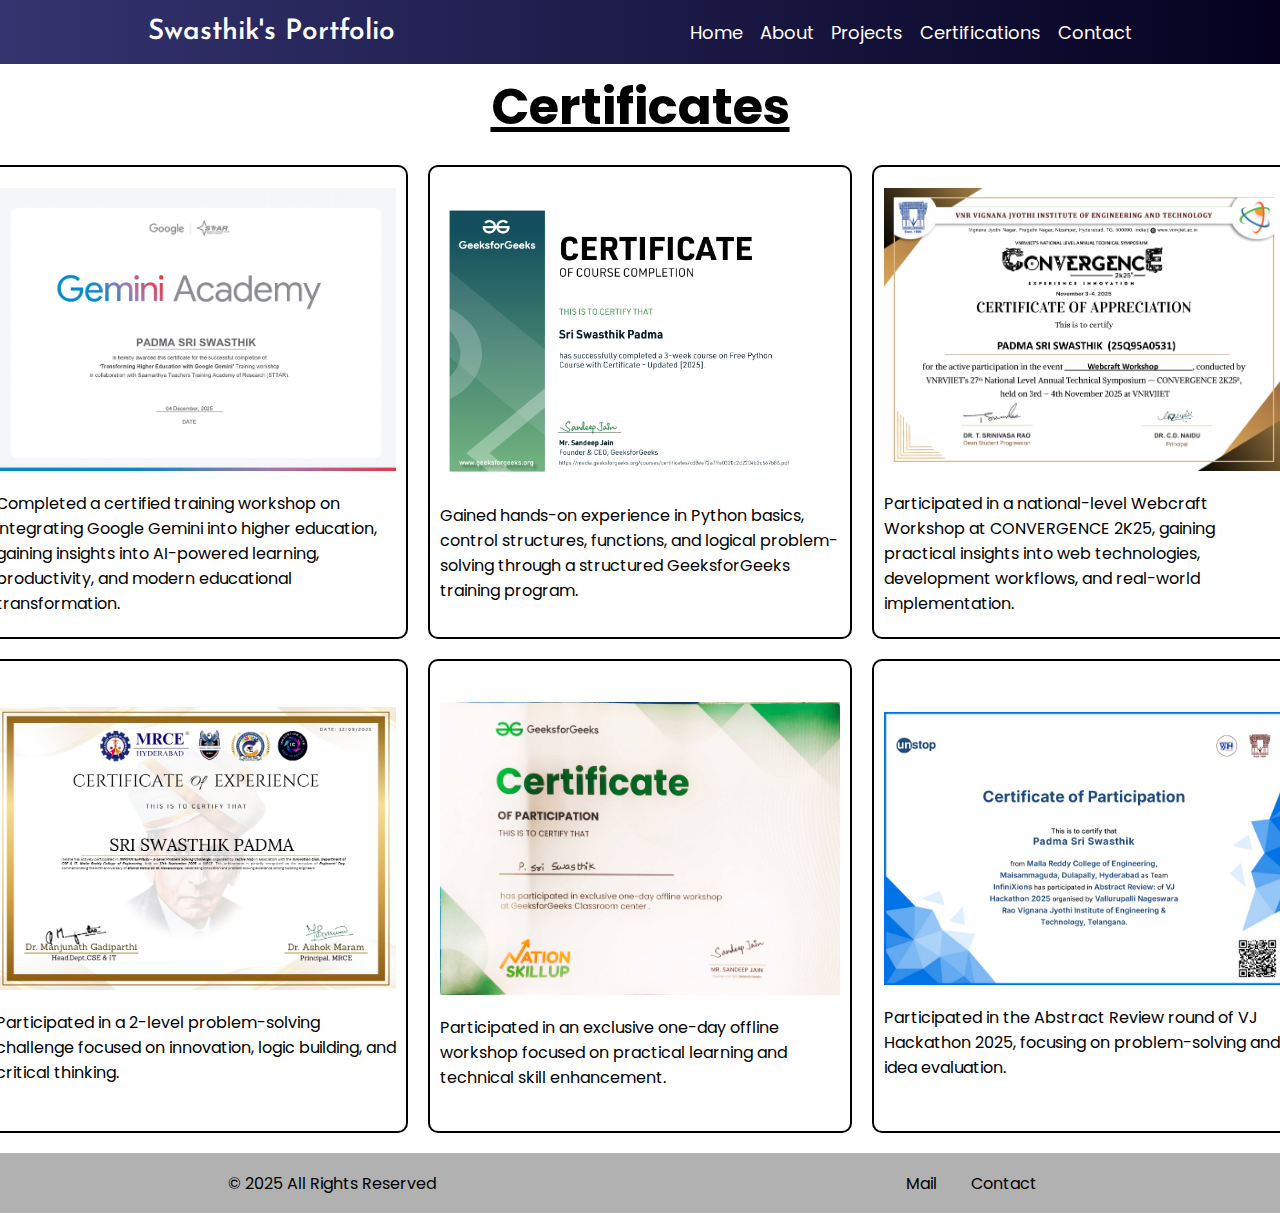
<file: certifications.html>
<!DOCTYPE html>
<html lang="en">

<head>
    <meta charset="UTF-8">
    <meta name="viewport" content="width=device-width, initial-scale=1.0">
    <title>Certifications | Swasthik's Portfolio</title>
    <link rel="stylesheet" href="certifications.css">
    <link rel="preconnect" href="https://fonts.googleapis.com">
    <link rel="preconnect" href="https://fonts.gstatic.com" crossorigin>
    <link
        href="https://fonts.googleapis.com/css2?family=Boldonse&family=Google+Sans+Code:ital,wght@0,300..800;1,300..800&family=Playwrite+AU+QLD:wght@100..400&family=Poppins:ital,wght@0,100;0,200;0,300;0,400;0,500;0,600;0,700;0,800;0,900;1,100;1,200;1,300;1,400;1,500;1,600;1,700;1,800;1,900&display=swap"
        rel="stylesheet">
    <link href="https://fonts.googleapis.com/css2?family=Josefin+Sans:ital,wght@0,100..700;1,100..700&display=swap"
        rel="stylesheet">
</head>

<body>
    <div>
        <nav>
            <div class="logo">Swasthik's Portfolio</div>
            <ul class="nav-links">
                <a href="index.html">
                    <li>Home</li>
                </a>
                <a href="about.html">
                    <li>About</li>
                </a>
                <a href="projects.html">
                    <li>Projects</li>
                </a>
                <a href="certifications.html">
                    <li>Certifications</li>
                </a>
                <a href="contact.html">
                    <li>Contact</li>
                </a>
            </ul>
        </nav>
        <main>
            <section class="certificates">
                <h2>Certificates</h2>
                <!-- <marquee behavior="scroll" direction="left"> -->
                <div class="main">
                    <div class="Gemini">
                        <img src="certificate_Padma Sri Swasthik (1)_page-0001.jpg" alt="Gemini" width="400px">
                        <div class="info-1">
                            <p>Completed a certified training workshop on integrating Google Gemini into higher
                                education, gaining insights into AI-powered learning, productivity, and modern
                                educational transformation.</p>
                        </div>
                    </div>
                    <div class="Gemini">
                        <img src="GfG Python CERTIFICATE (1)_page-0001.jpg" alt="Python" width="400px">
                        <div class="info-1">
                            <p>Gained hands-on experience in Python basics, control structures, functions, and
                                logical
                                problem-solving through a structured GeeksforGeeks training program.</p>
                        </div>
                    </div>
                    <div class="Gemini">
                        <img src="25Q95A0531_Webcraft Workshop (1)_page-0001.jpg" alt="VNR" width="400px">
                        <div class="info-1">
                            <p>Participated in a national-level Webcraft Workshop at CONVERGENCE 2K25, gaining
                                practical insights into web technologies, development workflows, and real-world
                                implementation.</p>
                        </div>
                    </div>
                </div>
                <div class="main">
                    <div class="Gemini">
                        <img src="mrce.jpg" alt="Innovex" width="400px">
                        <div class="info-1">
                            <p>Participated in a 2-level problem-solving challenge focused on innovation, logic building, and critical thinking.</p>
                        </div>
                    </div>
                    <div class="Gemini">
                        <img src="GFG_WORKSHOP (1).jpg" alt="GFG_WORKSHOP" width="400px">
                        <div class="info-1">
                            <p>Participated in an exclusive one-day offline workshop focused on practical learning and technical skill enhancement.</p>
                        </div>
                    </div>
                    <div class="Gemini">
                        <img src="VJ HACKATHON (1).jpg" alt="VNR" width="400px">
                        <div class="info-1">
                            <p>Participated in the Abstract Review round of VJ Hackathon 2025, focusing on problem-solving and idea evaluation.</p>
                        </div>
                    </div>
                </div>
            </section>
            <footer>
                <div class="footer">
                    <div class="foot-left">
                        <p>&copy; 2025 All Rights Reserved</p>
                    </div>
                    <div class="foot-right">
                        <a href="mailto:sriswasthik006@gmail.com">Mail</a>
                        <a href="tel:+91 9030172558">Contact</a>
                    </div>

                </div>
            </footer>
        </main>
</body>

</html>
</file>
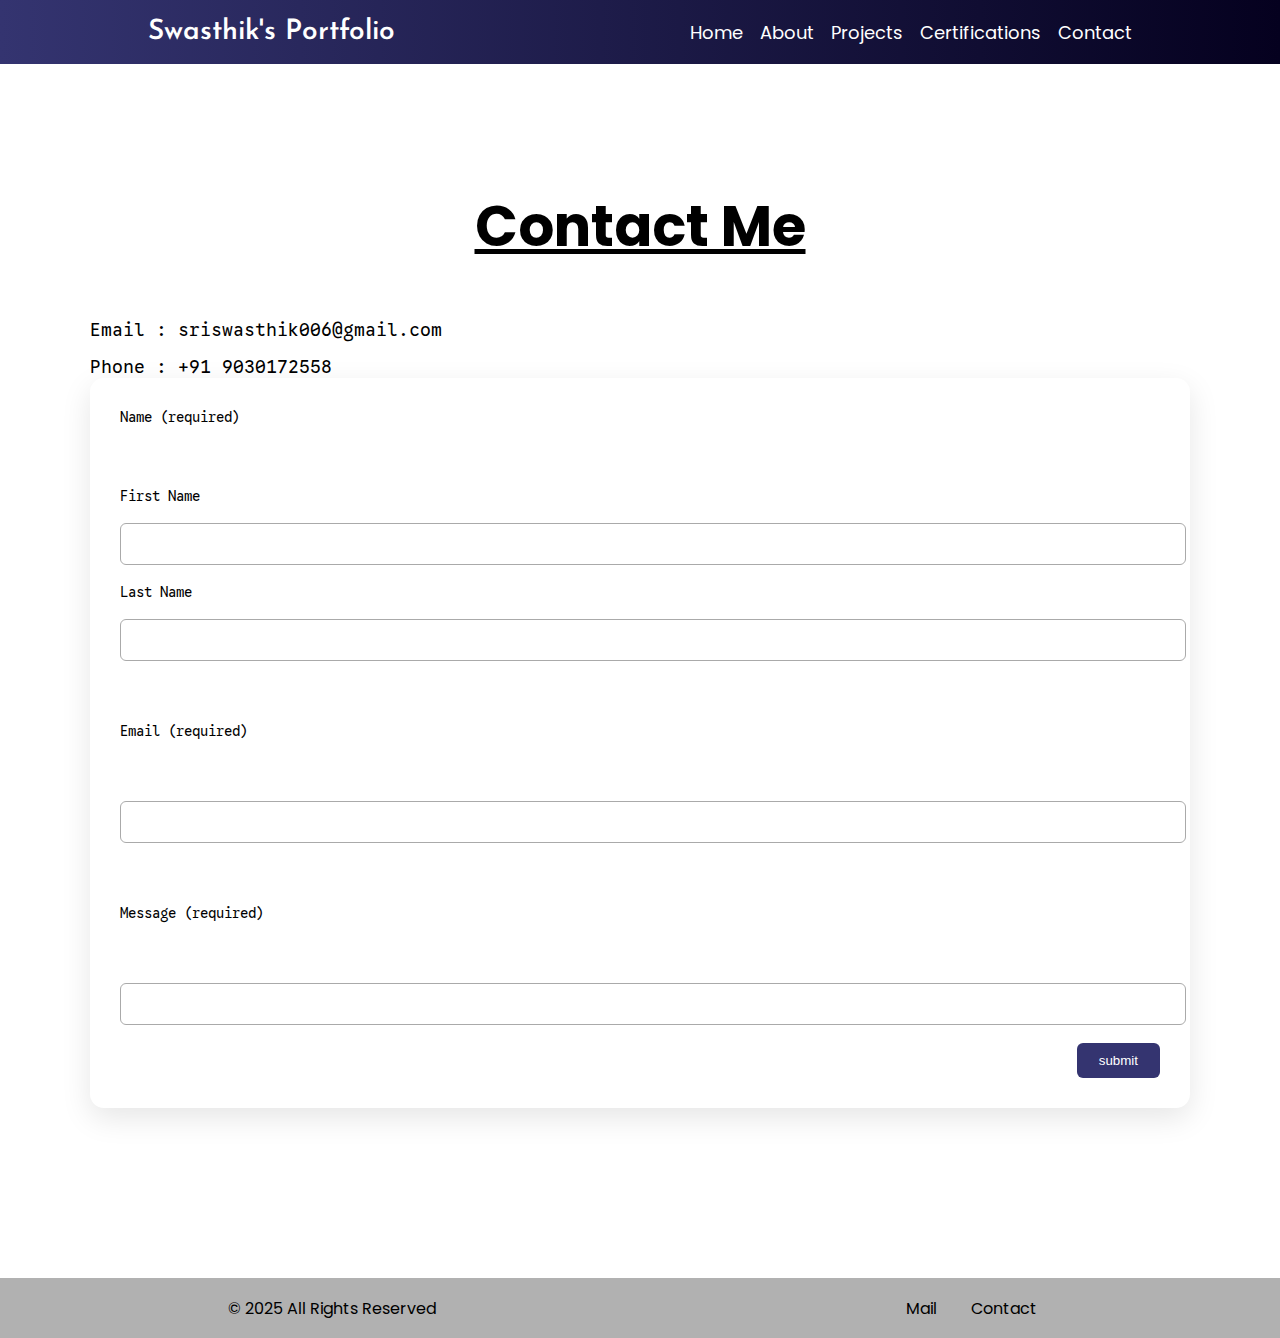
<file: contact.html>
<!DOCTYPE html>
<html lang="en">

<head>
    <meta charset="UTF-8">
    <meta name="viewport" content="width=device-width, initial-scale=1.0">
    <title>Contact | Swasthik's Portfolio</title>
    <link rel="stylesheet" href="contact.css">
    <link rel="preconnect" href="https://fonts.googleapis.com">
    <link rel="preconnect" href="https://fonts.gstatic.com" crossorigin>
    <link
        href="https://fonts.googleapis.com/css2?family=Boldonse&family=Google+Sans+Code:ital,wght@0,300..800;1,300..800&family=Playwrite+AU+QLD:wght@100..400&family=Poppins:ital,wght@0,100;0,200;0,300;0,400;0,500;0,600;0,700;0,800;0,900;1,100;1,200;1,300;1,400;1,500;1,600;1,700;1,800;1,900&display=swap"
        rel="stylesheet">
    <link href="https://fonts.googleapis.com/css2?family=Josefin+Sans:ital,wght@0,100..700;1,100..700&display=swap" rel="stylesheet">
</head>

<body>
    <div>
        <nav>
            <div class="logo">Swasthik's Portfolio</div>
            <ul class="nav-links">
                <a href="index.html">
                    <li>Home</li>
                </a>
                <a href="about.html">
                    <li>About</li>
                </a>
                <a href="projects.html">
                    <li>Projects</li>
                </a>
                <a href="certifications.html">
                    <li>Certifications</li>
                </a>
                <a href="contact.html">
                    <li>Contact</li>
                </a>
            </ul>
        </nav>
        <main>
            <div class="contact">
                <h1>Contact Me</h1>
                <div class="left">
                    <p>Email : sriswasthik006@gmail.com</p>
                    <p>Phone : +91 9030172558</p>
                </div>
                <div class="right">
                    <form action="">
                        <label for="name" class="Label1" id="name">Name (required) </label> <br>
                        <label for="name" class="Label2" id="first">First Name </label>
                        <input type="name" class="label1input">
                        <label for="name" class="Label3" id="last">Last Name </label>
                        <input type="name" class="label2input"> <br>
                        <label for="name" class="Label4" id="email">Email (required) </label><br>
                        <input type="email" class="label4input"><br>
                        <label for="name" class="Label5" id="message">Message (required) </label><br>
                        <input type="textarea" class="label5input">
                        <button>submit</button>
                    </form>
                </div>
            </div>
            <footer>
                <div class="footer">
                    <div class="foot-left">
                        <p>&copy; 2025 All Rights Reserved</p>
                    </div>
                    <div class="foot-right">
                        <a href="mailto:sriswasthik006@gmail.com">Mail</a>
                        <a href="tel:+91 9030172558">Contact</a>
                    </div>

                </div>
            </footer>
        </main>
    </div>
</body>

</html>
</file>
<file: certifications.css>
* {
    margin: 0;
    padding: 0;
    scroll-behavior: auto;

}

nav {
    display: flex;
    justify-content: space-around;
    /* background-color: rgb(23, 7, 69); */
    background-image: linear-gradient(to right, rgb(52, 52, 112), rgb(5, 1, 31));
    color: white;
    padding: 18px 0;
    font-family: "Playwrite AU QLD", cursive;
    z-index: 10;
}

.logo {
    font-family: "Josefin Sans", sans-serif;
    font-size: 28px;
    font-weight: 600;
    cursor: pointer;
}

nav ul {
    display: flex;
    gap: 17px;
    align-items: center;
}

nav ul li {
    list-style-type: none;
    font-size: 18px;
    font-family: "poppins", sans-serif;
}

.nav-links a {
    text-decoration: none;
    color: white;
    /* cursor: pointer; */
    z-index: 100;
}

.nav-links a:hover {
    color: rgb(195, 195, 195);
    transform: all 0.5s;
}

.certificates h2 {
    font-family: "poppins", sans-serif;
    font-weight: 20px;
    text-decoration: underline;
    margin-top: 5px;
    text-align: center;
    font-size: 50px;
}

.main {
    display: flex;
    justify-content: center;
    gap: 20px;
}

.Gemini {
    display: flex;
    flex-direction: column;
    border: 2px solid black;
    width: 400px;
    height: 450px;
    justify-content: center;
    align-items: center;
    padding: 10px;
    /* margin-left: 40px; */
    margin-top: 20px;
    border-radius: 10px;
}

.info-1 {
    text-align: left;
    margin-top: 20px;
    font-family: "poppins", sans-serif;
}

footer .footer {
    display: flex;
    justify-content: space-around;
    align-items: center;
    background-color: rgb(177, 177, 177);
    width: 100%;
    height: 60px;
    font-family: "poppins", sans-serif;
    margin-top: 20px;
}

.foot-right a {
    padding: 15px;
    color: black;
    text-decoration: none;
}
</file>
<file: contact.css>
* {
    margin: 0;
    padding: 0;
    scroll-behavior: auto;
}



nav {
    display: flex;
    justify-content: space-around;
    /* background-color: rgb(23, 7, 69); */
    background-image: linear-gradient(to right, rgb(52, 52, 112), rgb(5, 1, 31));
    color: white;
    padding: 18px 0;
    font-family: "Playwrite AU QLD", cursive;
    z-index: 10;
}

.logo {
    font-family: "Josefin Sans", sans-serif;
    font-size: 28px;
    font-weight: 600;
    cursor: pointer;
}

nav ul {
    display: flex;
    gap: 17px;
    align-items: center;
}

nav ul li {
    list-style-type: none;
    font-size: 18px;
    font-family: "poppins", sans-serif;
}

.nav-links a {
    text-decoration: none;
    color: white;
    /* cursor: pointer; */
    z-index: 100;
}

.nav-links a:hover {
    color: rgb(195, 195, 195);
    transform: all 0.5s;
}

/* .contact {
    display: flex;
    justify-content: center;
        font-family: "poppins", sans-serif;
    width: 1517.5px;
    height: 100vh;
    background-color: rgb(255, 255, 255);
    color: black;
} */
/* 
.contact h1 {
    position: relative;
    left: 180px;
    top: 15px;
    text-decoration: underline;
    color: rgb(0, 0, 0);
    font-size: 80px;
    padding-top: 10px;
}

.left p {
    color: rgb(0, 0, 0);
    font-family: "Google Sans Code", monospace;
    display: flex;
    position: relative;
    right: 300px;
    top: 150px;
    padding: 5px;
}

.right {
    display: flex;
    justify-content: center;
    align-items: center;
    border: 2px solid rgb(80, 80, 80);
    color: rgb(0, 0, 0);
    margin-top: 150px;
    width: 500px;
    position: relative;
    right: 200px;
}

.Label1{
        font-family: "Google Sans Code", monospace;
        position: relative;
        bottom: 12px;
        margin-left: 50px;
}
.Label2{
        font-family: "Google Sans Code", monospace;
        position: relative;
        bottom: 5px;
        margin-left: 50px;
}
.Label3{
        font-family: "Google Sans Code", monospace;
        position: relative;
        bottom: 5px;
        right: 100px;
}

.label1input{
        position: relative;
        bottom: -22px;
        right: 105px;
        /* margin-left: 50px; */
        /* width: 200px;
        height: 25px;
        border-radius: 5px;
        border: 1px solid gray;
        background-color: transparent;
} */

/*.label2input{
        position: relative;
        bottom: 4px;
        left: 260px;
        width: 200px;
        height: 25px;
        border-radius: 5px;
        border: 1px solid gray;
        background-color: transparent;
}

.Label4{
        font-family: "Google Sans Code", monospace;
        font-family: "Google Sans Code", monospace;
        position: relative;
        bottom: -2px;
        margin-left: 50px;
}

.label4input{
        position: relative;
        bottom: -10px;
        margin-left: 50px;
        width: 410px;
        height: 25px;
        border-radius: 5px;
        border: 1px solid gray;
        background-color: transparent;
}

.Label5{
        font-family: "Google Sans Code", monospace;
        position: relative;
        bottom: -25px;
        margin-left: 50px;
}

.label5input{
        position: relative;
        bottom: -32px;
        margin-left: 50px;
        width: 410px;

        height: 200px;
        border-radius: 5px;
        border: 1px solid gray;
        background-color: transparent;
}

.contact button{
        position: relative;
        bottom: -50px;
        margin-left: 350px;
        width: 100px;
        height: 30px;
        border-radius: 5px;
        border: none;
        background-color: rgb(52, 52, 112);
        color: white;
        cursor: pointer;
        right: -10px;
} */

/* -------------------------------------------------------------- */

/* CONTACT SECTION */
.contact {
    max-width: 1100px;
    margin: 80px auto;
    padding: 40px 20px;
    font-family: "Poppins", sans-serif;
}

.contact h1 {
    text-align: center;
    font-size: 56px;
    margin-bottom: 50px;
    text-decoration: underline;
}

/* GRID LAYOUT */
.contact-container {
    display: grid;
    grid-template-columns: 1fr 1.2fr;
    gap: 50px;
}

/* LEFT INFO */
.left {
    display: flex;
    flex-direction: column;
    gap: 15px;
    font-family: "Google Sans Code", monospace;
    font-size: 18px;
}

/* FORM CARD */
.right {
    background: #ffffff;
    padding: 30px;
    border-radius: 14px;
    box-shadow: 0 10px 30px rgba(0,0,0,0.1);
}

/* FORM ELEMENTS */
.right form {
    display: flex;
    flex-direction: column;
    gap: 18px;
}

.name-group {
    display: flex;
    gap: 15px;
}

.right label {
    font-family: "Google Sans Code", monospace;
    font-size: 14px;
}

.right input,
.right textarea {
    width: 100%;
    padding: 10px 12px;
    border-radius: 6px;
    border: 1px solid #aaa;
    font-family: "Poppins", sans-serif;
}

.right textarea {
    resize: none;
    height: 150px;
}

/* BUTTON */
.contact button {
    align-self: flex-end;
    padding: 10px 22px;
    background: rgb(52, 52, 112);
    color: white;
    border: none;
    border-radius: 6px;
    cursor: pointer;
    transition: 0.3s;
}

.contact button:hover {
    background: rgb(35, 35, 90);
}




footer .footer {
    display: flex;
    justify-content: space-around;
    align-items: center;
    background-color: rgb(177, 177, 177);
    width: 100%;
    height: 60px;
    font-family: "poppins", sans-serif;
    position: relative;
    top: 50px;
}

.foot-right a {
    padding: 15px;
    color: black;
    text-decoration: none;
}


@media only screen and (max-width: 950px) and (min-width: 380px) {
    nav{
        flex-direction: column;
        align-items: center;
        gap: 2px;
    }

    .contact h1{
        font-size: 50px;
        left: -155px;
    }

    .left p{
        position: relative;
        left: -470px;
        top: 100px;
        padding: 5px;
    }

    .right{
        position: absolute;
        left: 20px;
    }

    
    .footer .footer {
        flex-direction: column;
        height: auto;
        padding: 10px 0;
        position: relative;
        bottom: 100px;
    }
}
</file>
